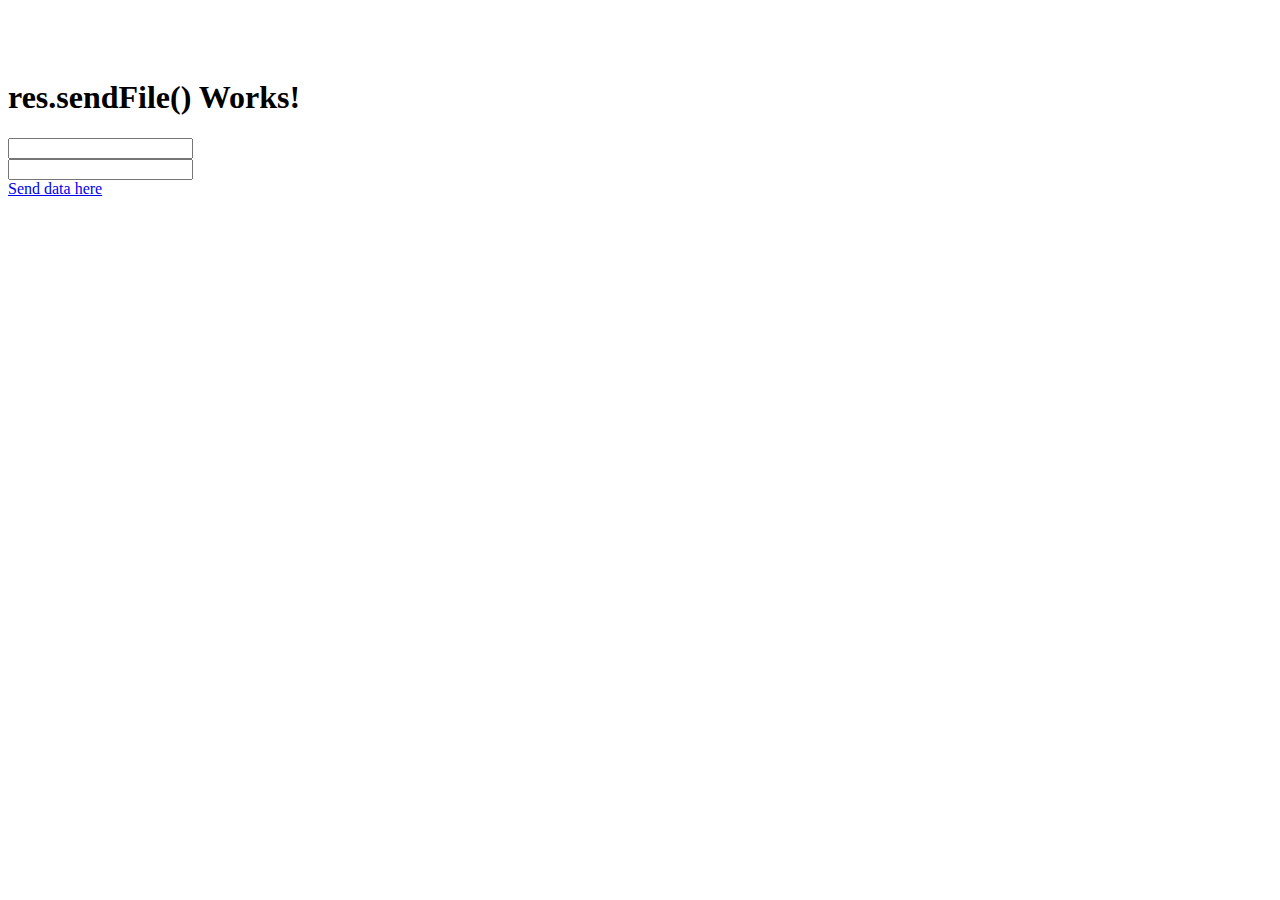
<file: index.html>
<!DOCTYPE html>
<html lang="en">
<head>
    <meta charset="UTF-8">
    <title>Sample Site</title>
    <style>
        body { padding-top:50px; }
    </style>
</head>
<body>

    <div class="container">
        <div class="jumbotron">
            <h1>res.sendFile() Works!</h1>
            
            <input type="email" name="emailid" id = "eid" >
            <br>
            <input type="number" name="amount" id = "amt" >

            <br>

            <a onclick="senddata()" href="javascript:void(0);">Send data here </a>
        </div>
        <span id = "chain"></span>
        
    </div>
    <script src="main.js"></script>


    <script src="https://code.jquery.com/jquery-2.2.4.min.js"></script>


</body>
</html>
</file>
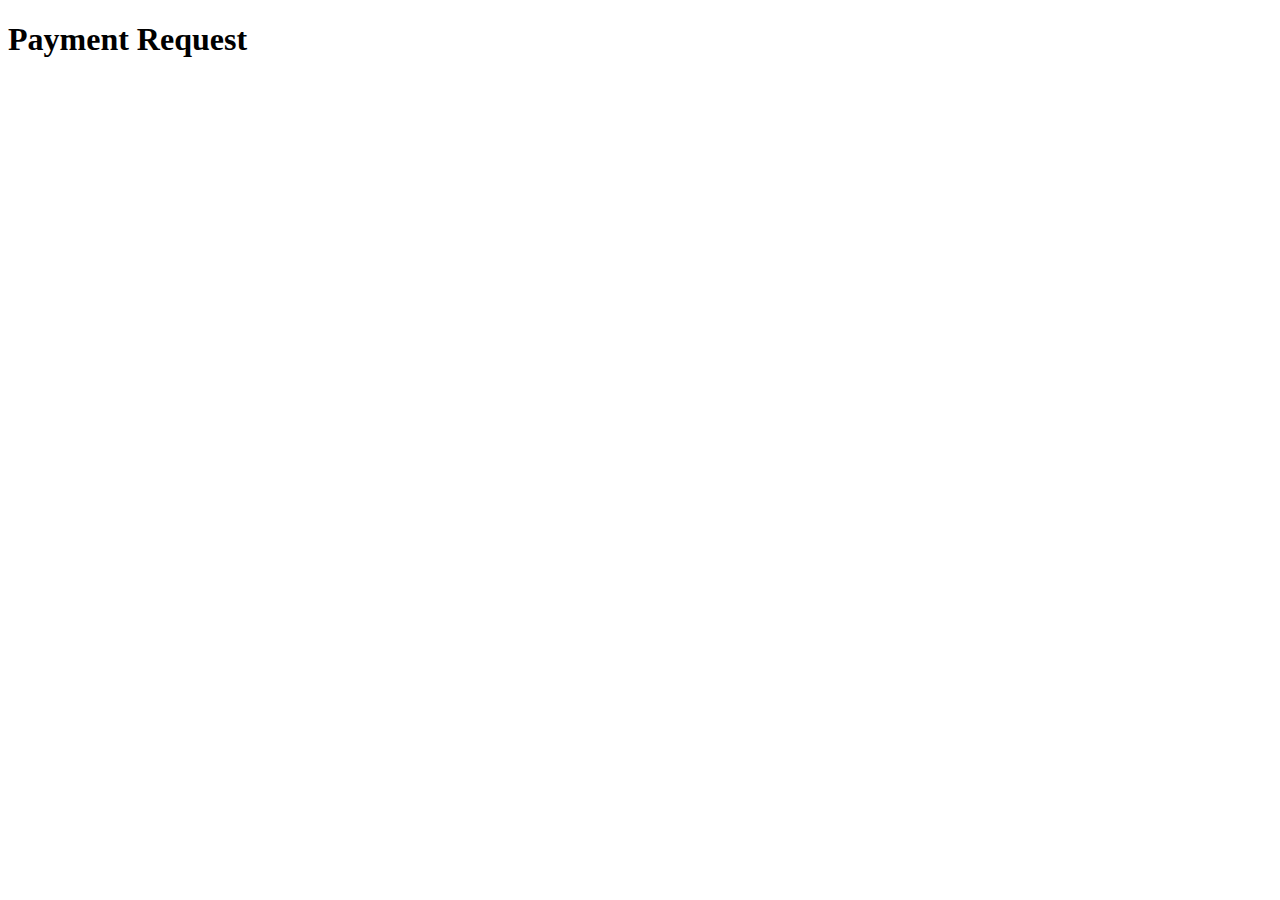
<file: payment-request/index.html>
<!DOCTYPE html>
<html>
<head>
	<title>Payment Request</title>
</head>
<body>
	<h1>Payment Request</h1>

	<div id="container"></div>

<script>
/**
 * Define the version of the Google Pay API referenced when creating your
 * configuration
 *
 * @see {@link https://developers.google.com/pay/api/web/reference/object#PaymentDataRequest|apiVersion in PaymentDataRequest}
 */
const baseRequest = {
  apiVersion: 2,
  apiVersionMinor: 0
};

/**
 * Card networks supported by your site and your gateway
 *
 * @see {@link https://developers.google.com/pay/api/web/reference/object#CardParameters|CardParameters}
 * @todo confirm card networks supported by your site and gateway
 */
const allowedCardNetworks = ["AMEX", "DISCOVER", "JCB", "MASTERCARD", "VISA"];

/**
 * Card authentication methods supported by your site and your gateway
 *
 * @see {@link https://developers.google.com/pay/api/web/reference/object#CardParameters|CardParameters}
 * @todo confirm your processor supports Android device tokens for your
 * supported card networks
 */
const allowedCardAuthMethods = ["PAN_ONLY", "CRYPTOGRAM_3DS"];

/**
 * Identify your gateway and your site's gateway merchant identifier
 *
 * The Google Pay API response will return an encrypted payment method capable
 * of being charged by a supported gateway after payer authorization
 *
 * @todo check with your gateway on the parameters to pass
 * @see {@link https://developers.google.com/pay/api/web/reference/object#Gateway|PaymentMethodTokenizationSpecification}
 */
const tokenizationSpecification = {
  type: 'PAYMENT_GATEWAY',
  parameters: {
    'gateway': 'example',
    'gatewayMerchantId': 'exampleGatewayMerchantId'
  }
};

/**
 * Describe your site's support for the CARD payment method and its required
 * fields
 *
 * @see {@link https://developers.google.com/pay/api/web/reference/object#CardParameters|CardParameters}
 */
const baseCardPaymentMethod = {
  type: 'CARD',
  parameters: {
    allowedAuthMethods: allowedCardAuthMethods,
    allowedCardNetworks: allowedCardNetworks
  }
};

/**
 * Describe your site's support for the CARD payment method including optional
 * fields
 *
 * @see {@link https://developers.google.com/pay/api/web/reference/object#CardParameters|CardParameters}
 */
const cardPaymentMethod = Object.assign(
  {},
  baseCardPaymentMethod,
  {
    tokenizationSpecification: tokenizationSpecification
  }
);

/**
 * An initialized google.payments.api.PaymentsClient object or null if not yet set
 *
 * @see {@link getGooglePaymentsClient}
 */
let paymentsClient = null;

/**
 * Configure your site's support for payment methods supported by the Google Pay
 * API.
 *
 * Each member of allowedPaymentMethods should contain only the required fields,
 * allowing reuse of this base request when determining a viewer's ability
 * to pay and later requesting a supported payment method
 *
 * @returns {object} Google Pay API version, payment methods supported by the site
 */
function getGoogleIsReadyToPayRequest() {
  return Object.assign(
      {},
      baseRequest,
      {
        allowedPaymentMethods: [baseCardPaymentMethod]
      }
  );
}

/**
 * Configure support for the Google Pay API
 *
 * @see {@link https://developers.google.com/pay/api/web/reference/object#PaymentDataRequest|PaymentDataRequest}
 * @returns {object} PaymentDataRequest fields
 */
function getGooglePaymentDataRequest() {
  const paymentDataRequest = Object.assign({}, baseRequest);
  paymentDataRequest.allowedPaymentMethods = [cardPaymentMethod];
  paymentDataRequest.transactionInfo = getGoogleTransactionInfo();
  paymentDataRequest.merchantInfo = {
    // @todo a merchant ID is available for a production environment after approval by Google
    // See {@link https://developers.google.com/pay/api/web/guides/test-and-deploy/integration-checklist|Integration checklist}
    // merchantId: '01234567890123456789',
    merchantName: 'Example Merchant'
  };
  return paymentDataRequest;
}

/**
 * Return an active PaymentsClient or initialize
 *
 * @see {@link https://developers.google.com/pay/api/web/reference/client#PaymentsClient|PaymentsClient constructor}
 * @returns {google.payments.api.PaymentsClient} Google Pay API client
 */
function getGooglePaymentsClient() {
  if ( paymentsClient === null ) {
    paymentsClient = new google.payments.api.PaymentsClient({environment: 'TEST'});
  }
  return paymentsClient;
}

/**
 * Initialize Google PaymentsClient after Google-hosted JavaScript has loaded
 *
 * Display a Google Pay payment button after confirmation of the viewer's
 * ability to pay.
 */
function onGooglePayLoaded() {
  const paymentsClient = getGooglePaymentsClient();
  paymentsClient.isReadyToPay(getGoogleIsReadyToPayRequest())
      .then(function(response) {
        if (response.result) {
          addGooglePayButton();
          // @todo prefetch payment data to improve performance after confirming site functionality
          // prefetchGooglePaymentData();
        }
      })
      .catch(function(err) {
        // show error in developer console for debugging
        console.error(err);
      });
}

/**
 * Add a Google Pay purchase button alongside an existing checkout button
 *
 * @see {@link https://developers.google.com/pay/api/web/reference/object#ButtonOptions|Button options}
 * @see {@link https://developers.google.com/pay/api/web/guides/brand-guidelines|Google Pay brand guidelines}
 */
function addGooglePayButton() {
  const paymentsClient = getGooglePaymentsClient();
  const button =
      paymentsClient.createButton({onClick: onGooglePaymentButtonClicked});
  document.getElementById('container').appendChild(button);
}

/**
 * Provide Google Pay API with a payment amount, currency, and amount status
 *
 * @see {@link https://developers.google.com/pay/api/web/reference/object#TransactionInfo|TransactionInfo}
 * @returns {object} transaction info, suitable for use as transactionInfo property of PaymentDataRequest
 */
function getGoogleTransactionInfo() {
  return {
    currencyCode: 'USD',
    totalPriceStatus: 'FINAL',
    // set to cart total
    totalPrice: '1.00'
  };
}

/**
 * Prefetch payment data to improve performance
 *
 * @see {@link https://developers.google.com/pay/api/web/reference/client#prefetchPaymentData|prefetchPaymentData()}
 */
function prefetchGooglePaymentData() {
  const paymentDataRequest = getGooglePaymentDataRequest();
  // transactionInfo must be set but does not affect cache
  paymentDataRequest.transactionInfo = {
    totalPriceStatus: 'NOT_CURRENTLY_KNOWN',
    currencyCode: 'USD'
  };
  const paymentsClient = getGooglePaymentsClient();
  paymentsClient.prefetchPaymentData(paymentDataRequest);
}

/**
 * Show Google Pay payment sheet when Google Pay payment button is clicked
 */
function onGooglePaymentButtonClicked() {
  const paymentDataRequest = getGooglePaymentDataRequest();
  paymentDataRequest.transactionInfo = getGoogleTransactionInfo();

  const paymentsClient = getGooglePaymentsClient();
  paymentsClient.loadPaymentData(paymentDataRequest)
      .then(function(paymentData) {
        // handle the response
        processPayment(paymentData);
      })
      .catch(function(err) {
        // show error in developer console for debugging
        console.error(err);
      });
}

/**
 * Process payment data returned by the Google Pay API
 *
 * @param {object} paymentData response from Google Pay API after user approves payment
 * @see {@link https://developers.google.com/pay/api/web/reference/object#PaymentData|PaymentData object reference}
 */
function processPayment(paymentData) {
  // show returned data in developer console for debugging
    console.log(paymentData);
  // @todo pass payment token to your gateway to process payment
  paymentToken = paymentData.paymentMethodData.tokenizationData.token;
}
</script>
<script async
  src="https://pay.google.com/gp/p/js/pay.js"
  onload="onGooglePayLoaded()"></script>











	
</body>
</html>
</file>
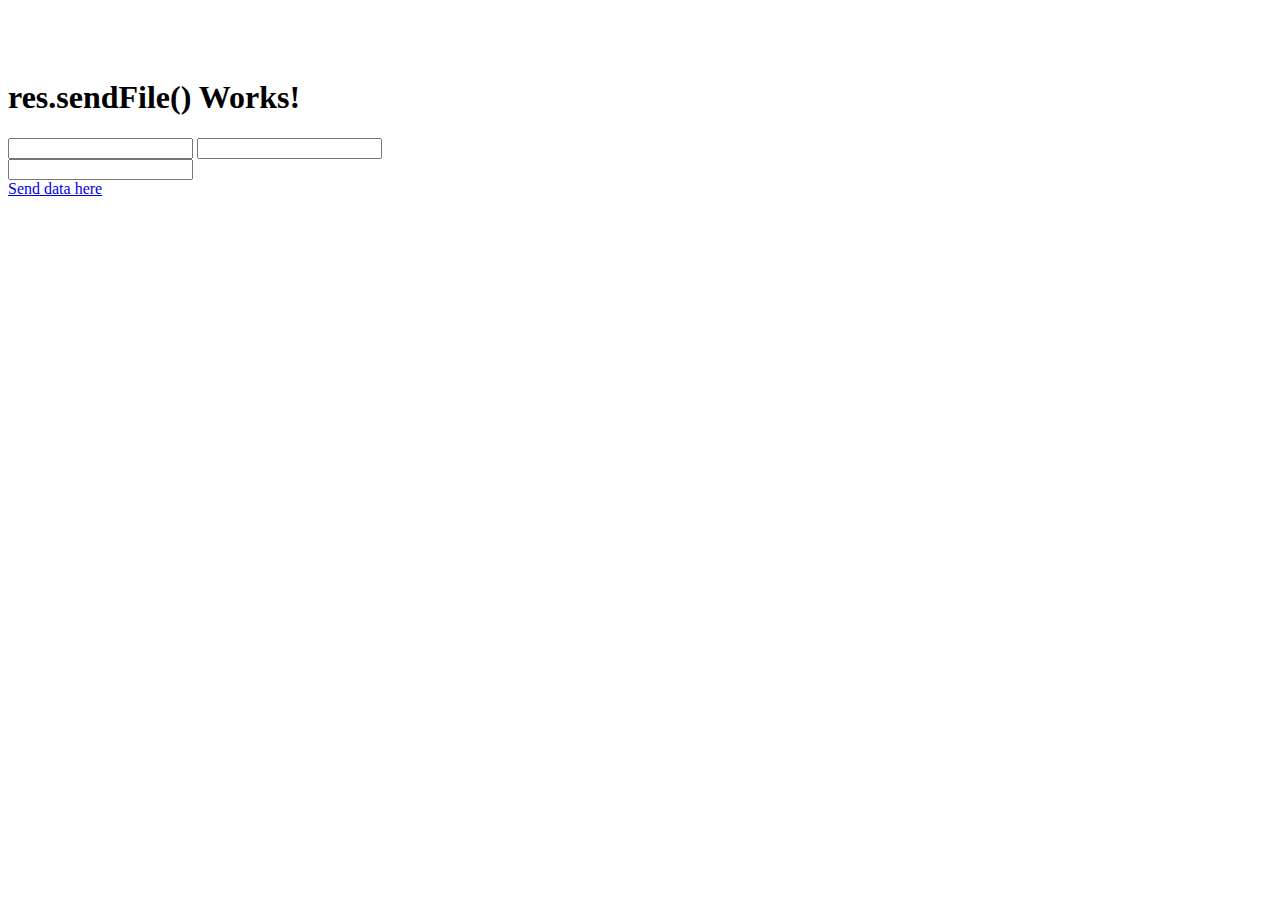
<file: pop/index.html>
<!DOCTYPE html>
<html lang="en">
<head>
    <meta charset="UTF-8">
    <title>Sample Site</title>
    <style>
        body { padding-top:50px; }
    </style>
</head>
<body>

    <div class="container">
        <div class="jumbotron">
            <h1>res.sendFile() Works!</h1>
            
            <input type="text" name="name" id = "name" >

            <input type="email" name="emailid" id = "eid" >
            <br>
            <input type="number" name="amount" id = "amt" >

            <br>

            <a onclick="senddata()" href="javascript:void(0);">Send data here </a>
        </div>
        <span id = "chain"></span>
        
    </div>
    <script src="main.js"></script>


    <script src="https://code.jquery.com/jquery-2.2.4.min.js"></script>


</body>
</html>
</file>
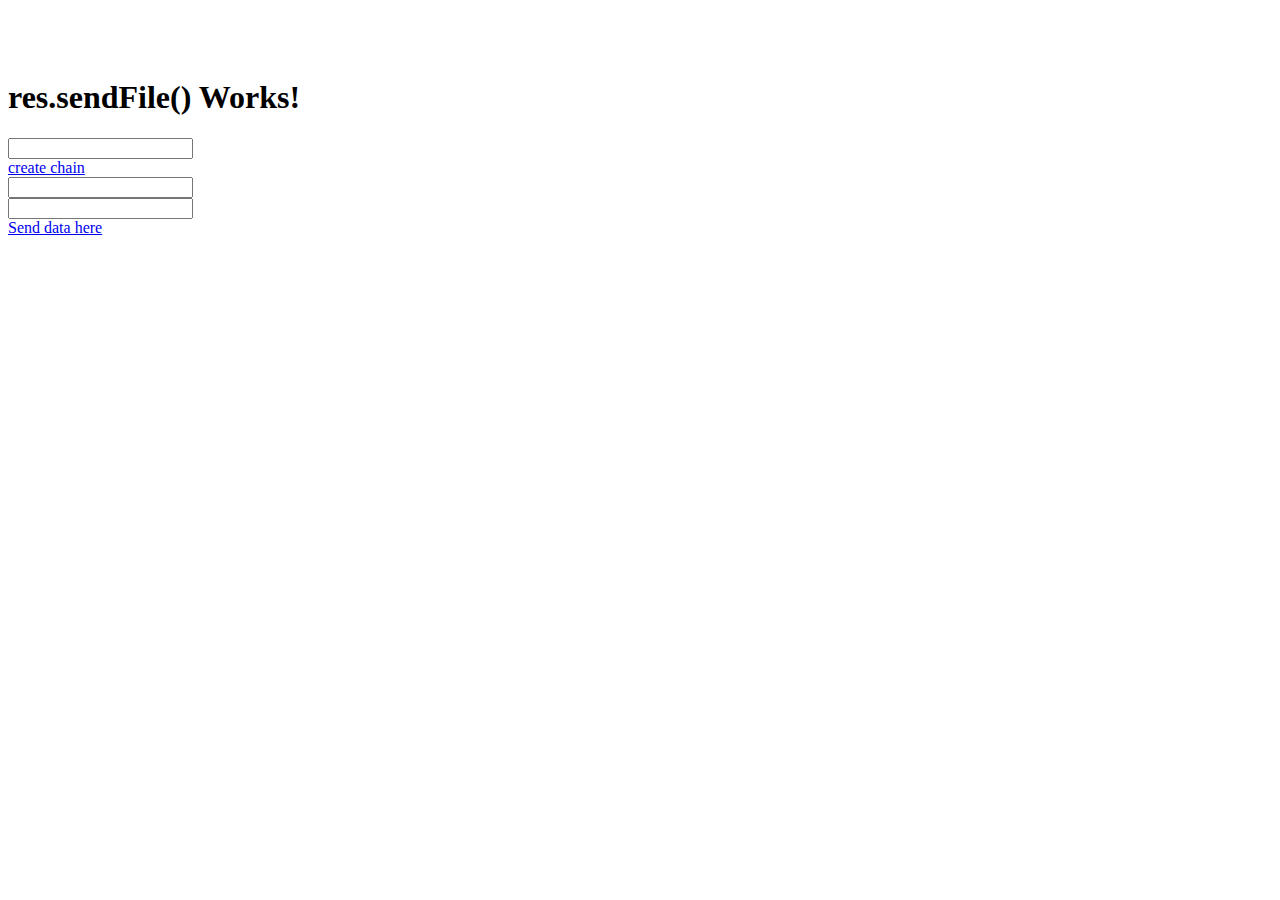
<file: final/DEMO/index.html>
<!DOCTYPE html>
<html lang="en">
<head>
    <meta charset="UTF-8">
    <title>Sample Site</title>
    <style>
        body { padding-top:50px; }
    </style>
</head>
<body>

    <div class="container">
        <div class="jumbotron">
            <h1>res.sendFile() Works!</h1>
            
            <input type="text" name="name" id = "name" >
            <br>
            <a onclick="createChain()" href="javascript:void(0);">create chain </a>
            <br>
            <input type="email" name="emailid" id = "eid" >
            <br>
            <input type="number" name="amount" id = "amt" >

            <br>

            <a onclick="senddata()" href="javascript:void(0);">Send data here </a>
        </div>
        <span id = "chain"></span>
        
        <div id="container" width="100%"  class="text-align container"></div>
    </div>
    <script>
            /**
             * Define the version of the Google Pay API referenced when creating your
             * configuration
             *
             * @see {@link https://developers.google.com/pay/api/web/reference/object#PaymentDataRequest|apiVersion in PaymentDataRequest}
             */
            const baseRequest = {
              apiVersion: 2,
              apiVersionMinor: 0
            };

            /**
             * Card networks supported by your site and your gateway
             *
             * @see {@link https://developers.google.com/pay/api/web/reference/object#CardParameters|CardParameters}
             * @todo confirm card networks supported by your site and gateway
             */
            const allowedCardNetworks = ["AMEX", "DISCOVER", "JCB", "MASTERCARD", "VISA"];

            /**
             * Card authentication methods supported by your site and your gateway
             *
             * @see {@link https://developers.google.com/pay/api/web/reference/object#CardParameters|CardParameters}
             * @todo confirm your processor supports Android device tokens for your
             * supported card networks
             */
            const allowedCardAuthMethods = ["PAN_ONLY", "CRYPTOGRAM_3DS"];

            /**
             * Identify your gateway and your site's gateway merchant identifier
             *
             * The Google Pay API response will return an encrypted payment method capable
             * of being charged by a supported gateway after payer authorization
             *
             * @todo check with your gateway on the parameters to pass
             * @see {@link https://developers.google.com/pay/api/web/reference/object#Gateway|PaymentMethodTokenizationSpecification}
             */
            const tokenizationSpecification = {
              type: 'PAYMENT_GATEWAY',
              parameters: {
                'gateway': 'example',
                'gatewayMerchantId': 'exampleGatewayMerchantId'
              }
            };

            /**
             * Describe your site's support for the CARD payment method and its required
             * fields
             *
             * @see {@link https://developers.google.com/pay/api/web/reference/object#CardParameters|CardParameters}
             */
            const baseCardPaymentMethod = {
              type: 'CARD',
              parameters: {
                allowedAuthMethods: allowedCardAuthMethods,
                allowedCardNetworks: allowedCardNetworks
              }
            };

            /**
             * Describe your site's support for the CARD payment method including optional
             * fields
             *
             * @see {@link https://developers.google.com/pay/api/web/reference/object#CardParameters|CardParameters}
             */
            const cardPaymentMethod = Object.assign(
              {},
              baseCardPaymentMethod,
              {
                tokenizationSpecification: tokenizationSpecification
              }
            );

            /**
             * An initialized google.payments.api.PaymentsClient object or null if not yet set
             *
             * @see {@link getGooglePaymentsClient}
             */
            let paymentsClient = null;

            /**
             * Configure your site's support for payment methods supported by the Google Pay
             * API.
             *
             * Each member of allowedPaymentMethods should contain only the required fields,
             * allowing reuse of this base request when determining a viewer's ability
             * to pay and later requesting a supported payment method
             *
             * @returns {object} Google Pay API version, payment methods supported by the site
             */
            function getGoogleIsReadyToPayRequest() {
              return Object.assign(
                  {},
                  baseRequest,
                  {
                    allowedPaymentMethods: [baseCardPaymentMethod]
                  }
              );
            }

            /**
             * Configure support for the Google Pay API
             *
             * @see {@link https://developers.google.com/pay/api/web/reference/object#PaymentDataRequest|PaymentDataRequest}
             * @returns {object} PaymentDataRequest fields
             */
            function getGooglePaymentDataRequest() {
              const paymentDataRequest = Object.assign({}, baseRequest);
              paymentDataRequest.allowedPaymentMethods = [cardPaymentMethod];
              paymentDataRequest.transactionInfo = getGoogleTransactionInfo();
              paymentDataRequest.merchantInfo = {
                // @todo a merchant ID is available for a production environment after approval by Google
                // See {@link https://developers.google.com/pay/api/web/guides/test-and-deploy/integration-checklist|Integration checklist}
                // merchantId: '01234567890123456789',
                merchantName: 'Example Merchant'
              };
              return paymentDataRequest;
            }

            /**
             * Return an active PaymentsClient or initialize
             *
             * @see {@link https://developers.google.com/pay/api/web/reference/client#PaymentsClient|PaymentsClient constructor}
             * @returns {google.payments.api.PaymentsClient} Google Pay API client
             */
            function getGooglePaymentsClient() {
              if ( paymentsClient === null ) {
                paymentsClient = new google.payments.api.PaymentsClient({environment: 'TEST'});
              }
              return paymentsClient;
            }

            /**
             * Initialize Google PaymentsClient after Google-hosted JavaScript has loaded
             *
             * Display a Google Pay payment button after confirmation of the viewer's
             * ability to pay.
             */
            function onGooglePayLoaded() {
              const paymentsClient = getGooglePaymentsClient();
              paymentsClient.isReadyToPay(getGoogleIsReadyToPayRequest())
                  .then(function(response) {
                    if (response.result) {
                      addGooglePayButton();
                      // @todo prefetch payment data to improve performance after confirming site functionality
                      // prefetchGooglePaymentData();
                    }
                  })
                  .catch(function(err) {
                    // show error in developer console for debugging
                    console.error(err);
                  });
            }

            /**
             * Add a Google Pay purchase button alongside an existing checkout button
             *
             * @see {@link https://developers.google.com/pay/api/web/reference/object#ButtonOptions|Button options}
             * @see {@link https://developers.google.com/pay/api/web/guides/brand-guidelines|Google Pay brand guidelines}
             */
            function addGooglePayButton() {
              const paymentsClient = getGooglePaymentsClient();
              const button =
                  paymentsClient.createButton(
                      {
                          onClick: onGooglePaymentButtonClicked,
                          'buttonType' : 'short'
                      }
                  );
              document.getElementById('container').appendChild(button);
                
            }

            /**
             * Provide Google Pay API with a payment amount, currency, and amount status
             *
             * @see {@link https://developers.google.com/pay/api/web/reference/object#TransactionInfo|TransactionInfo}
             * @returns {object} transaction info, suitable for use as transactionInfo property of PaymentDataRequest
             */
            function getGoogleTransactionInfo() {
              return {
                currencyCode: 'USD',
                totalPriceStatus: 'FINAL',
                // set to cart total
                totalPrice: '1.00'
              };
            }

            /**
             * Prefetch payment data to improve performance
             *
             * @see {@link https://developers.google.com/pay/api/web/reference/client#prefetchPaymentData|prefetchPaymentData()}
             */
            function prefetchGooglePaymentData() {
              const paymentDataRequest = getGooglePaymentDataRequest();
              // transactionInfo must be set but does not affect cache
              paymentDataRequest.transactionInfo = {
                totalPriceStatus: 'NOT_CURRENTLY_KNOWN',
                currencyCode: 'USD'
              };
              const paymentsClient = getGooglePaymentsClient();
              paymentsClient.prefetchPaymentData(paymentDataRequest);
            }

            /**
             * Show Google Pay payment sheet when Google Pay payment button is clicked
             */
            function onGooglePaymentButtonClicked() {
              const paymentDataRequest = getGooglePaymentDataRequest();
              paymentDataRequest.transactionInfo = getGoogleTransactionInfo();

              const paymentsClient = getGooglePaymentsClient();
              paymentsClient.loadPaymentData(paymentDataRequest)
                  .then(function(paymentData) {
                    // handle the response
                    processPayment(paymentData);
                  })
                  .catch(function(err) {
                    // show error in developer console for debugging
                    console.error(err);
                  });
            }

            /**
             * Process payment data returned by the Google Pay API
             *
             * @param {object} paymentData response from Google Pay API after user approves payment
             * @see {@link https://developers.google.com/pay/api/web/reference/object#PaymentData|PaymentData object reference}
             */
            function processPayment(paymentData) {
              // show returned data in developer console for debugging
                console.log(paymentData);
              // @todo pass payment token to your gateway to process payment
              paymentToken = paymentData.paymentMethodData.tokenizationData.token;
            }
            </script>
            <script async
              src="https://pay.google.com/gp/p/js/pay.js"
              onload="onGooglePayLoaded()"></script>


    <script src="main.js"></script>


    <script src="https://code.jquery.com/jquery-2.2.4.min.js"></script>


</body>
</html>
</file>
